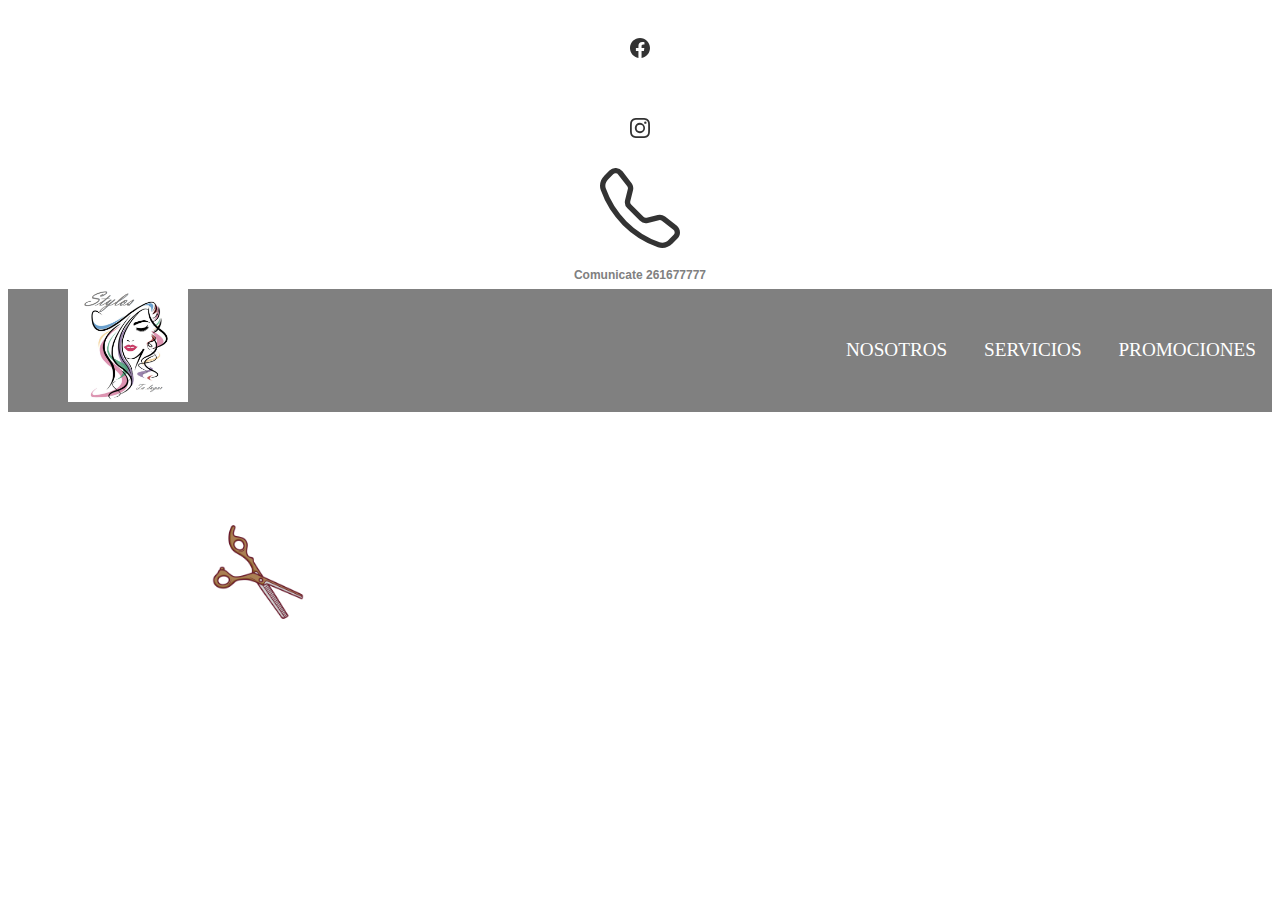
<file: secciones/nosotros.html>
<!DOCTYPE html>
<html lang="en">

<head>
    <meta charset="UTF-8">
    <meta http-equiv="X-UA-Compatible" content="IE=edge">
    <meta name="viewport" content="width=device-width, initial-scale=1.0">
    <link rel="stylesheet" href="/estilo.css">
    <title>NOSOTROS</title>
</head>

<body>
    <header class="header">
        <div class="divWhite">
            <a href=""><svg xmlns="http://www.w3.org/2000/svg" width="16" height="16" fill="currentColor"
                    class="bi bi-facebook" viewBox="0 0 16 16">
                    <path
                        d="M16 8.049c0-4.446-3.582-8.05-8-8.05C3.58 0-.002 3.603-.002 8.05c0 4.017 2.926 7.347 6.75 7.951v-5.625h-2.03V8.05H6.75V6.275c0-2.017 1.195-3.131 3.022-3.131.876 0 1.791.157 1.791.157v1.98h-1.009c-.993 0-1.303.621-1.303 1.258v1.51h2.218l-.354 2.326H9.25V16c3.824-.604 6.75-3.934 6.75-7.951z" />
                </svg></a>
            <a href=""><svg xmlns="http://www.w3.org/2000/svg" width="16" height="16" fill="currentColor"
                    class="bi bi-instagram" viewBox="0 0 16 16">
                    <path
                        d="M8 0C5.829 0 5.556.01 4.703.048 3.85.088 3.269.222 2.76.42a3.917 3.917 0 0 0-1.417.923A3.927 3.927 0 0 0 .42 2.76C.222 3.268.087 3.85.048 4.7.01 5.555 0 5.827 0 8.001c0 2.172.01 2.444.048 3.297.04.852.174 1.433.372 1.942.205.526.478.972.923 1.417.444.445.89.719 1.416.923.51.198 1.09.333 1.942.372C5.555 15.99 5.827 16 8 16s2.444-.01 3.298-.048c.851-.04 1.434-.174 1.943-.372a3.916 3.916 0 0 0 1.416-.923c.445-.445.718-.891.923-1.417.197-.509.332-1.09.372-1.942C15.99 10.445 16 10.173 16 8s-.01-2.445-.048-3.299c-.04-.851-.175-1.433-.372-1.941a3.926 3.926 0 0 0-.923-1.417A3.911 3.911 0 0 0 13.24.42c-.51-.198-1.092-.333-1.943-.372C10.443.01 10.172 0 7.998 0h.003zm-.717 1.442h.718c2.136 0 2.389.007 3.232.046.78.035 1.204.166 1.486.275.373.145.64.319.92.599.28.28.453.546.598.92.11.281.24.705.275 1.485.039.843.047 1.096.047 3.231s-.008 2.389-.047 3.232c-.035.78-.166 1.203-.275 1.485a2.47 2.47 0 0 1-.599.919c-.28.28-.546.453-.92.598-.28.11-.704.24-1.485.276-.843.038-1.096.047-3.232.047s-2.39-.009-3.233-.047c-.78-.036-1.203-.166-1.485-.276a2.478 2.478 0 0 1-.92-.598 2.48 2.48 0 0 1-.6-.92c-.109-.281-.24-.705-.275-1.485-.038-.843-.046-1.096-.046-3.233 0-2.136.008-2.388.046-3.231.036-.78.166-1.204.276-1.486.145-.373.319-.64.599-.92.28-.28.546-.453.92-.598.282-.11.705-.24 1.485-.276.738-.034 1.024-.044 2.515-.045v.002zm4.988 1.328a.96.96 0 1 0 0 1.92.96.96 0 0 0 0-1.92zm-4.27 1.122a4.109 4.109 0 1 0 0 8.217 4.109 4.109 0 0 0 0-8.217zm0 1.441a2.667 2.667 0 1 1 0 5.334 2.667 2.667 0 0 1 0-5.334z" />
                </svg></a>
            <svg xmlns="http://www.w3.org/2000/svg" width="16" height="16" fill="currentColor" class="bi bi-telephone"
                viewBox="0 0 16 16">
                <path
                    d="M3.654 1.328a.678.678 0 0 0-1.015-.063L1.605 2.3c-.483.484-.661 1.169-.45 1.77a17.568 17.568 0 0 0 4.168 6.608 17.569 17.569 0 0 0 6.608 4.168c.601.211 1.286.033 1.77-.45l1.034-1.034a.678.678 0 0 0-.063-1.015l-2.307-1.794a.678.678 0 0 0-.58-.122l-2.19.547a1.745 1.745 0 0 1-1.657-.459L5.482 8.062a1.745 1.745 0 0 1-.46-1.657l.548-2.19a.678.678 0 0 0-.122-.58L3.654 1.328zM1.884.511a1.745 1.745 0 0 1 2.612.163L6.29 2.98c.329.423.445.974.315 1.494l-.547 2.19a.678.678 0 0 0 .178.643l2.457 2.457a.678.678 0 0 0 .644.178l2.189-.547a1.745 1.745 0 0 1 1.494.315l2.306 1.794c.829.645.905 1.87.163 2.611l-1.034 1.034c-.74.74-1.846 1.065-2.877.702a18.634 18.634 0 0 1-7.01-4.42 18.634 18.634 0 0 1-4.42-7.009c-.362-1.03-.037-2.137.703-2.877L1.885.511z" />
            </svg>
            <p class="comunicate"> Comunicate 261677777</p>

        </div>
        <div class="container logo-nav-container">
            <a href="/index.html" class="logo"><img src="../img/logo3.png" width="120px" alt="logo" class="img"> </a>

            <nav class="navegacion">
                <ul>
                    <li><a href="#">NOSOTROS</a></li>
                    <li><a href="#">SERVICIOS</a></li>
                    <li><a href="#">PROMOCIONES</a></li>
                </ul>
            </nav>
        </div>

    </header>
    <main>
        <div>
            <img src="../img/tijera.png" alt="tijera" class="tijera" width="100px">
        </div>
    </main>


</body>

</html>
</file>
<file: estilo.css>
body{
    font-family: Georgia, 'Times New Roman', Times, serif;
    font-size: 1.2rem;
    color:#333;
    line-height: 1.6em;
    padding: 0;
}
.header{
    color: white;  
}
.header a{
    text-decoration: none;
    color: white;
}
h1{
    font-size: 50px;
    text-align: center;
    margin-top: 40px;
}
.logo-nav-container{
    display: flex;
    justify-content: space-between;
    align-items: center;
    left: 0;
    width: 100%;
    background-color:grey;
}
.img{
    margin-left: 60px;
}
.bi-instagram{
    width: 20px;
    color: #333;
}
.bi-facebook{
    width: 20px;
    color: #333;
}

.navegacion ul{
  margin: 0;
  padding: 0;
  list-style: none;
  
}
.navegacion ul li{
    display: inline-block;

}
.navegacion ul li a{
    display: block;
    padding: 0.5rem 1rem;
    transition: all 0.4s linear;

}
.navegacion ul li a:hover{
    color: hotpink;
}
.divWhite{
    margin: 0;
    padding: 0;
    width: 100%;
    height: 30px;
    background-color:white;
    color:#333;
    display: inline-block;
     font-family: 'Lucida Sans', 'Lucida Sans Regular', 'Lucida Grande', 'Lucida Sans Unicode', Geneva, Verdana, sans-serif;
    font-size: 10px;
    text-align: center;
    padding-bottom: 10px;
    font-weight: bold;
}

.comunicate{
    display: inline-block;
    font-family: 'Lucida Sans', 'Lucida Sans Regular', 'Lucida Grande', 'Lucida Sans Unicode', Geneva, Verdana, sans-serif;
    font-size: 12px;
    text-align: center;
    padding: 0 30px;
    color: gray;
    font-weight: bold;
}
.banner{
    position: relative;
    width: 100%;
    height: calc(100vh - 160px);
    background-color: #f5f5f5;
    background-size: cover;
    background-position: center;
    transition: all .2s ease-in-out;
    background-image: url(./img/beauty-salon-4043096_1920.jpg);
    animation: banner 12s infinite linear;
}
.banner-contenedor{
    margin: 0;
    padding: 0;
    width: 100%;
    height: 100%;
    color:white;
    background-color: rgb(0, 22, 40,0.6);
    display: flex;
    flex-direction: column;
    align-content:center;
    align-items:center;
}
.banner-contenedor h3{
  margin-bottom: 50px;
    font-size: 40px;
    text-align: center;

}
.banner-contenedor a{
    text-decoration: none;
    color: #fff;
    padding: 9px 20px;
    border: 1px solid #fff;
    text-transform: uppercase;
    transition: all 3s ease-in-out;
}
.banner-contenedor a:hover{
    background-color: #fff;
    color: #333;
}
@keyframes banner{
    0%{
     background-image: url(./img/beauty-salon-4043096_1920.jpg);
    }
    50%{
    background-image: url(./img/beauty-salon-4043096_1920.jpg);
    }
    51%{
         background-image:url(./img/girl-2189247_1920.jpg);
    }
    100%{
         background-image:url(./img/girl-2189247_1920.jpg);
    }
    }
.laPelu{
    height: 40px;
    color: hotpink;
    font-weight: bold;
    font-size: 50px;
    font-family:-apple-system, BlinkMacSystemFont, 'Segoe UI', Roboto, Oxygen, Ubuntu, Cantarell, 'Open Sans', 'Helvetica Neue', sans-serif;

}
.sucursales{
    margin-top: 50px;
    color: hotpink;
    font-size: 30px;
    padding-bottom: 50px;

}
.servicios{
   margin-top: 100px;
}
.tuEstilo{
    margin-top: 30px;
}
.text1{
    width: 50%;
    float: right;
    padding: 5px;
    padding-left: 20px;
    font-size: 20px;
    font-weight: lighter;
    text-align:start;
}
.text2{
    width: 50%;
    float: left;
    padding: 5px;
    padding-right: 20px;
    font-size: 20px;
     font-weight: lighter;
     text-align:start;
}
.p{
    padding-left: 20px;
    padding-right: 20px;
    margin-bottom: 0;
}
.a{
    color: #f5f5f5;
    text-decoration: none;
    text-align: center;
    justify-content: center;
    align-items: center;
    
}
.a:hover{
    color: hotpink;
}
.card-body{
    height: 200px;
    text-align: center;
    font-weight: lighter;
    font-size: 16px;
}
.card-footer{
    height: 150px;
}
.card-img-top{
    object-fit: cover;
}
.card-img-top:hover{
filter:grayscale(100%);
}


.w-100{
    object-fit: cover;
}
#contenido {
    background-color: white;
    margin-top: 40px;
    -webkit-box-shadow: 0 8px 10px 1px rgba(0,0,0,0.14), 0 3px 14px 2px rgba(0,0,0,0.12), 0 5px 5px -3px rgba(0,0,0,0.3);
    box-shadow: 0 8px 10px 1px rgba(0,0,0,0.14), 0 3px 14px 2px rgba(0,0,0,0.12), 0 5px 5px -3px rgba(0,0,0,0.3);
}
#contenido::after {
    clear: both;
    display: block;
    content: '';
}


.formulario{
    width: auto;
    text-align: center;
}

svg {
    display: block;
    font: 10.5em 'Montserrat';
    width: 200px;
    height: 80px;
    margin: 0 auto;
    letter-spacing: 3px;
}

.text-copy {
    fill: none;
    stroke: white;
    stroke-dasharray: 6% 29%;
    stroke-width: 5px;
    stroke-dashoffset: 0%;
    animation: stroke-offset 5.5s infinite linear;
}

.text-copy:nth-child(1){
	stroke: #821563;
	animation-delay: -1;
}

.text-copy:nth-child(2){
	stroke: fuchsia;
	animation-delay: -2s;
}

.text-copy:nth-child(3){
	stroke: hotpink;
	animation-delay: -3s;
}

.text-copy:nth-child(4){
	stroke: violet;
	animation-delay: -4s;
}

.text-copy:nth-child(5){
	stroke: #FDB731;
	animation-delay: -5s;
}

@keyframes stroke-offset{
	100% {stroke-dashoffset: -35%;}
}
input{
    display: flex;
    align-items: center;
    justify-content: center;

}
label{
    display: flex;
    align-items: center;
    justify-content: center;
}

textarea{
    display: flex;
    align-items: center;
    justify-content: center;
}
.contenedorFormulario{
    border: 0.5px solid grey;
    width: auto;
    justify-content: center;
    align-items: center;
    background-color: grey;
    display: flex;
    font-weight:bold;
    padding: 3px;
}
.contenedorFormularioContinuacion{
     border: 0.5px solid black;
     width: auto;
    justify-content: center;
    align-items: center;
    display: flex;
    background-image: url(./img/girl-2189247_1920.jpg);
    object-fit: cover;
    padding: 2px;
    text-align: center;
}
button{
    border: none;
    background-color: lightgrey;
    color: fuchsia;
    border-radius: 10px solid 2px;  
    text-align: center;
    align-items: center;
    justify-content: space-between;
}
#enviar{
    margin-top: 15px;
    margin-bottom: 15px;
}
#loaders {
    text-align: center;
}
#resetBtn {
    float: right;
}

#spinner {
    display: none;
    justify-content: center;
    padding: 3rem 0;
}


.sk-chase {
    width: 40px;
    height: 40px;
    position: relative;
    animation: sk-chase 2.5s infinite linear both;
  }
  
  .sk-chase-dot {
    width: 100%;
    height: 100%;
    position: absolute;
    left: 0;
    top: 0; 
    animation: sk-chase-dot 2.0s infinite ease-in-out both; 
  }
  
  .sk-chase-dot:before {
    content: '';
    display: block;
    width: 25%;
    height: 25%;
    background-color: #0288d1;
    border-radius: 100%;
    animation: sk-chase-dot-before 2.0s infinite ease-in-out both; 
  }
  
  .sk-chase-dot:nth-child(1) { animation-delay: -1.1s; }
  .sk-chase-dot:nth-child(2) { animation-delay: -1.0s; }
  .sk-chase-dot:nth-child(3) { animation-delay: -0.9s; }
  .sk-chase-dot:nth-child(4) { animation-delay: -0.8s; }
  .sk-chase-dot:nth-child(5) { animation-delay: -0.7s; }
  .sk-chase-dot:nth-child(6) { animation-delay: -0.6s; }
  .sk-chase-dot:nth-child(1):before { animation-delay: -1.1s; }
  .sk-chase-dot:nth-child(2):before { animation-delay: -1.0s; }
  .sk-chase-dot:nth-child(3):before { animation-delay: -0.9s; }
  .sk-chase-dot:nth-child(4):before { animation-delay: -0.8s; }
  .sk-chase-dot:nth-child(5):before { animation-delay: -0.7s; }
  .sk-chase-dot:nth-child(6):before { animation-delay: -0.6s; }
  
  @keyframes sk-chase {
    100% { transform: rotate(360deg); } 
  }
  
  @keyframes sk-chase-dot {
    80%, 100% { transform: rotate(360deg); } 
  }
  
  @keyframes sk-chase-dot-before {
    50% {
      transform: scale(0.4); 
    } 100%, 0% {
      transform: scale(1.0); 
    } 
  }
footer{
    background-color:gray;
    width: 100%;
    padding-top: 50px;
    *background-image: url(./img/background-footer.svg);
    *background-size: cover;
    -webkit-mask-image: url(./img/background-footer.svg);
    mask-image: url(./img/background-footer.svg);
    mask-size: cover;
}
.container_footer{
    display: flex;
    flex-wrap: wrap;
    justify-content: space-between;
    max-width: 1200px;
    margin: auto;
    margin-top: 100px;
}
.box_footer{
    display: flex;
    flex-direction: column;
    padding: 40px;
    text-align: center;
}
.box_footer h2{
    margin-bottom: 30px;
 color: hotpink;
 font-size: 25px;
    font-weight: 700;
}
.box_footer a{
    margin-top: 10px;
    color:#333;
    font-weight: 600;
    text-decoration: none;
    padding: 10px;
}
.box_footer a:hover{
    opacity: 0.8;
    color: hotpink;

}
.box_footer a .fa-brands{
    font-size: 20px;

}
.box_registro{
    margin: auto;
    text-align: center;
    padding: 0 40px;
    background-color: lightgray;
    width: auto;

}
.box_registro p{
    color: #333;
}
.box_registro hr{
    background-color:lightblue;
}
/**************SECCIONES*************/
/**************NOSOTROS**************/
.tijera{
color:black;
margin-top: 110px;
margin-left: 200px;
transition: transform 1s linear 1s;
}
.tijera:hover{
    transform: translate(250px);
}
</file>
